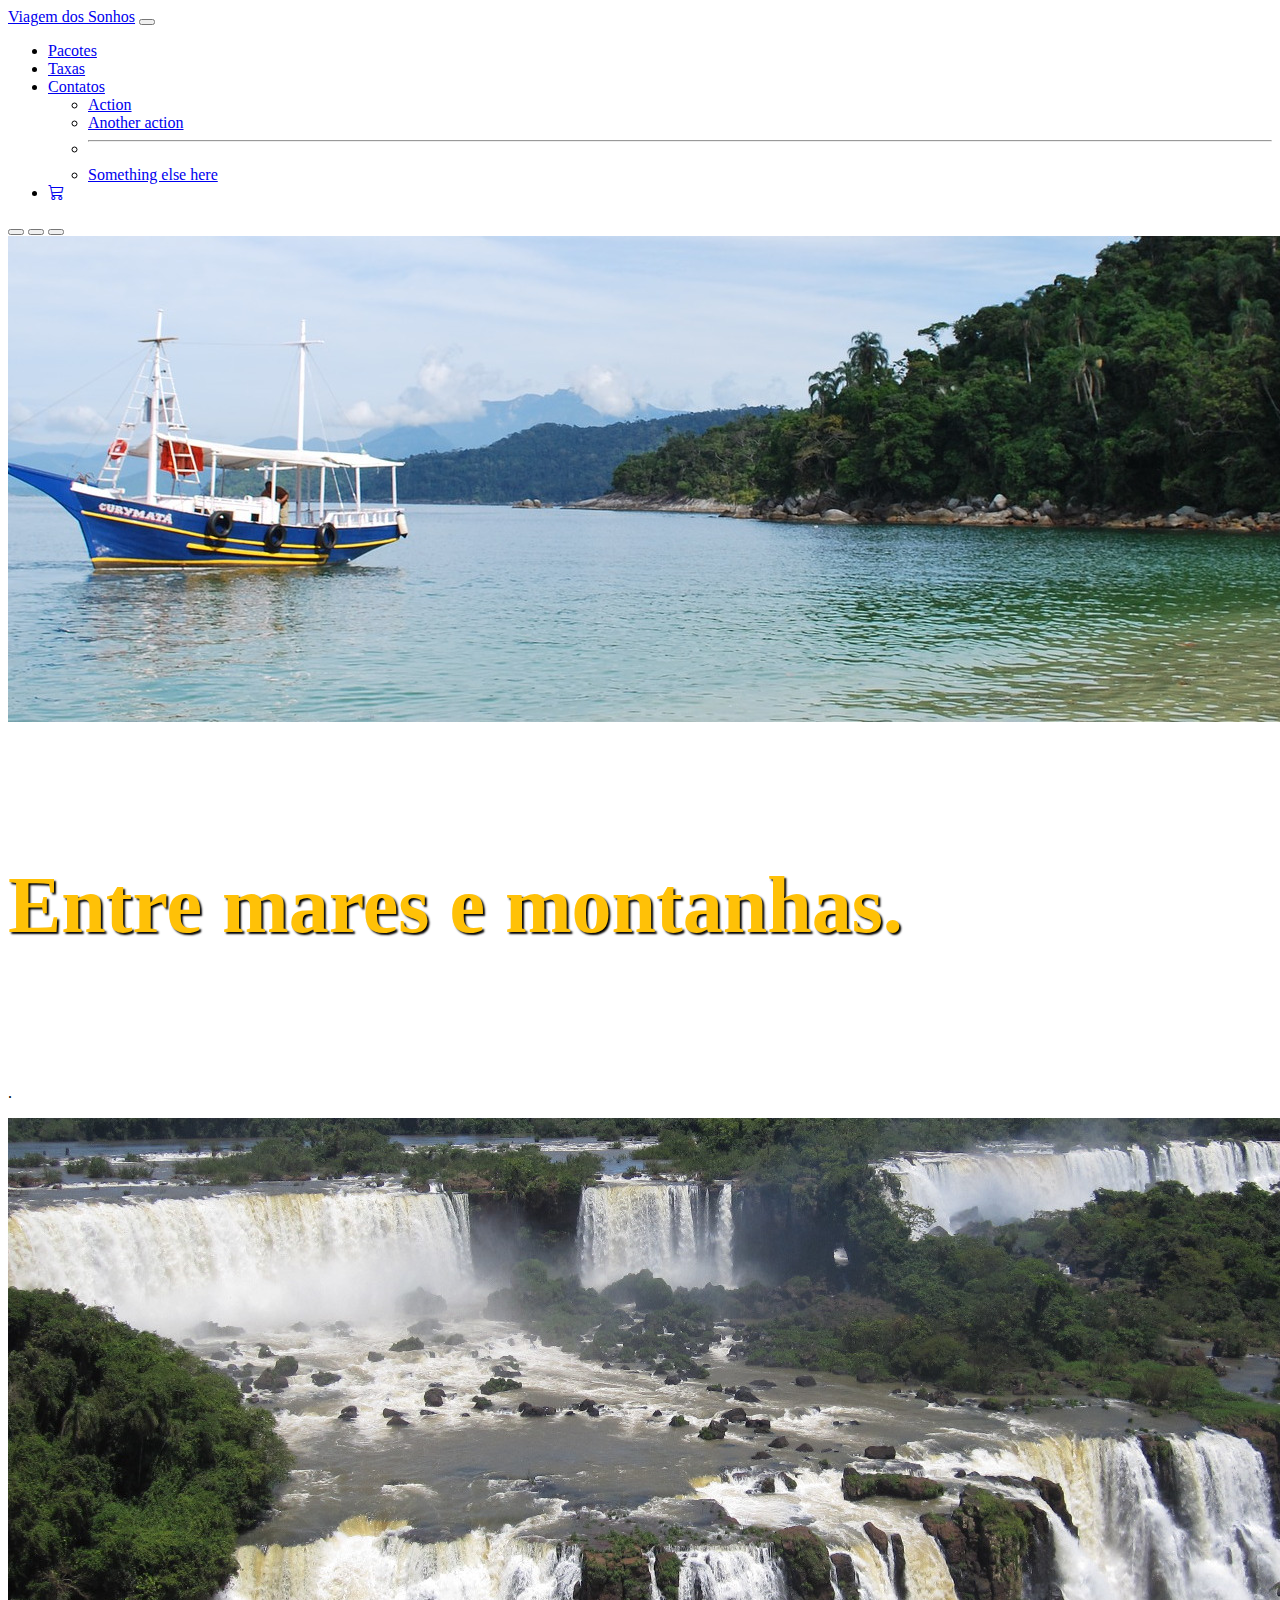
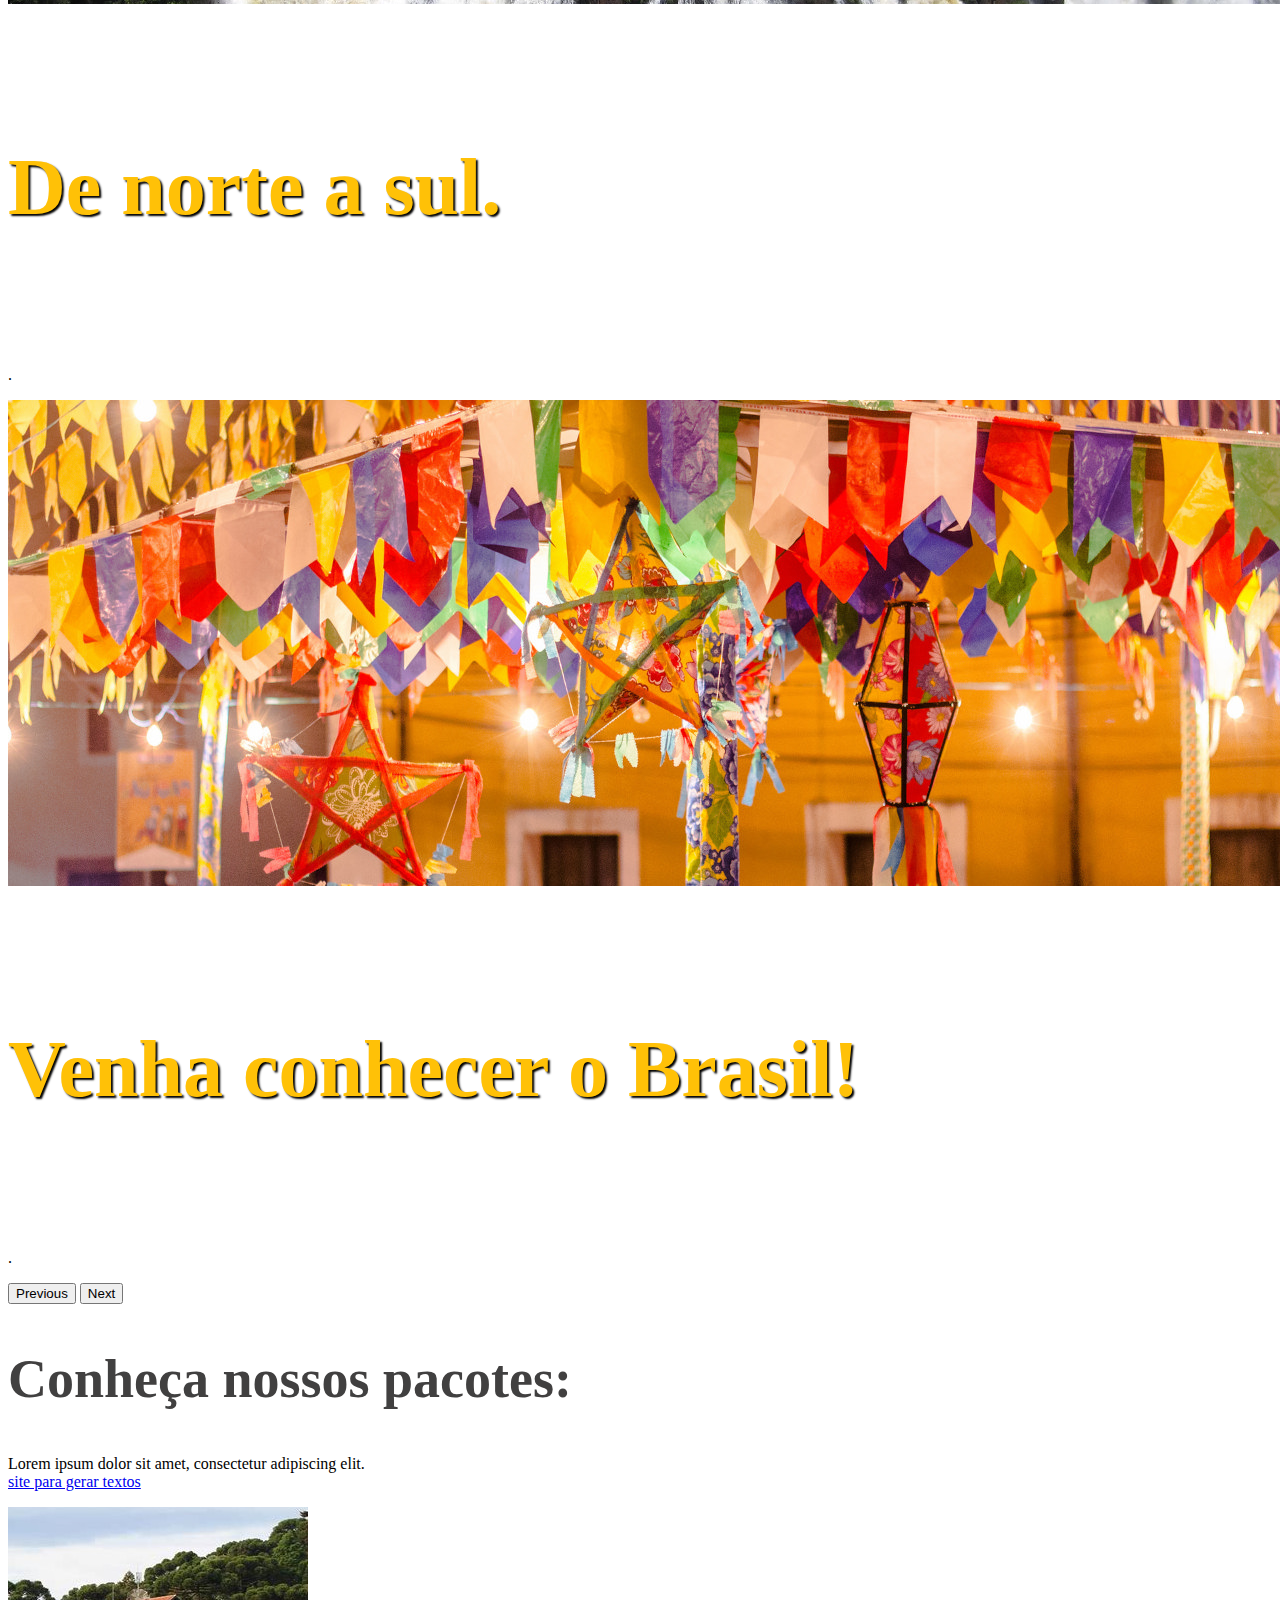
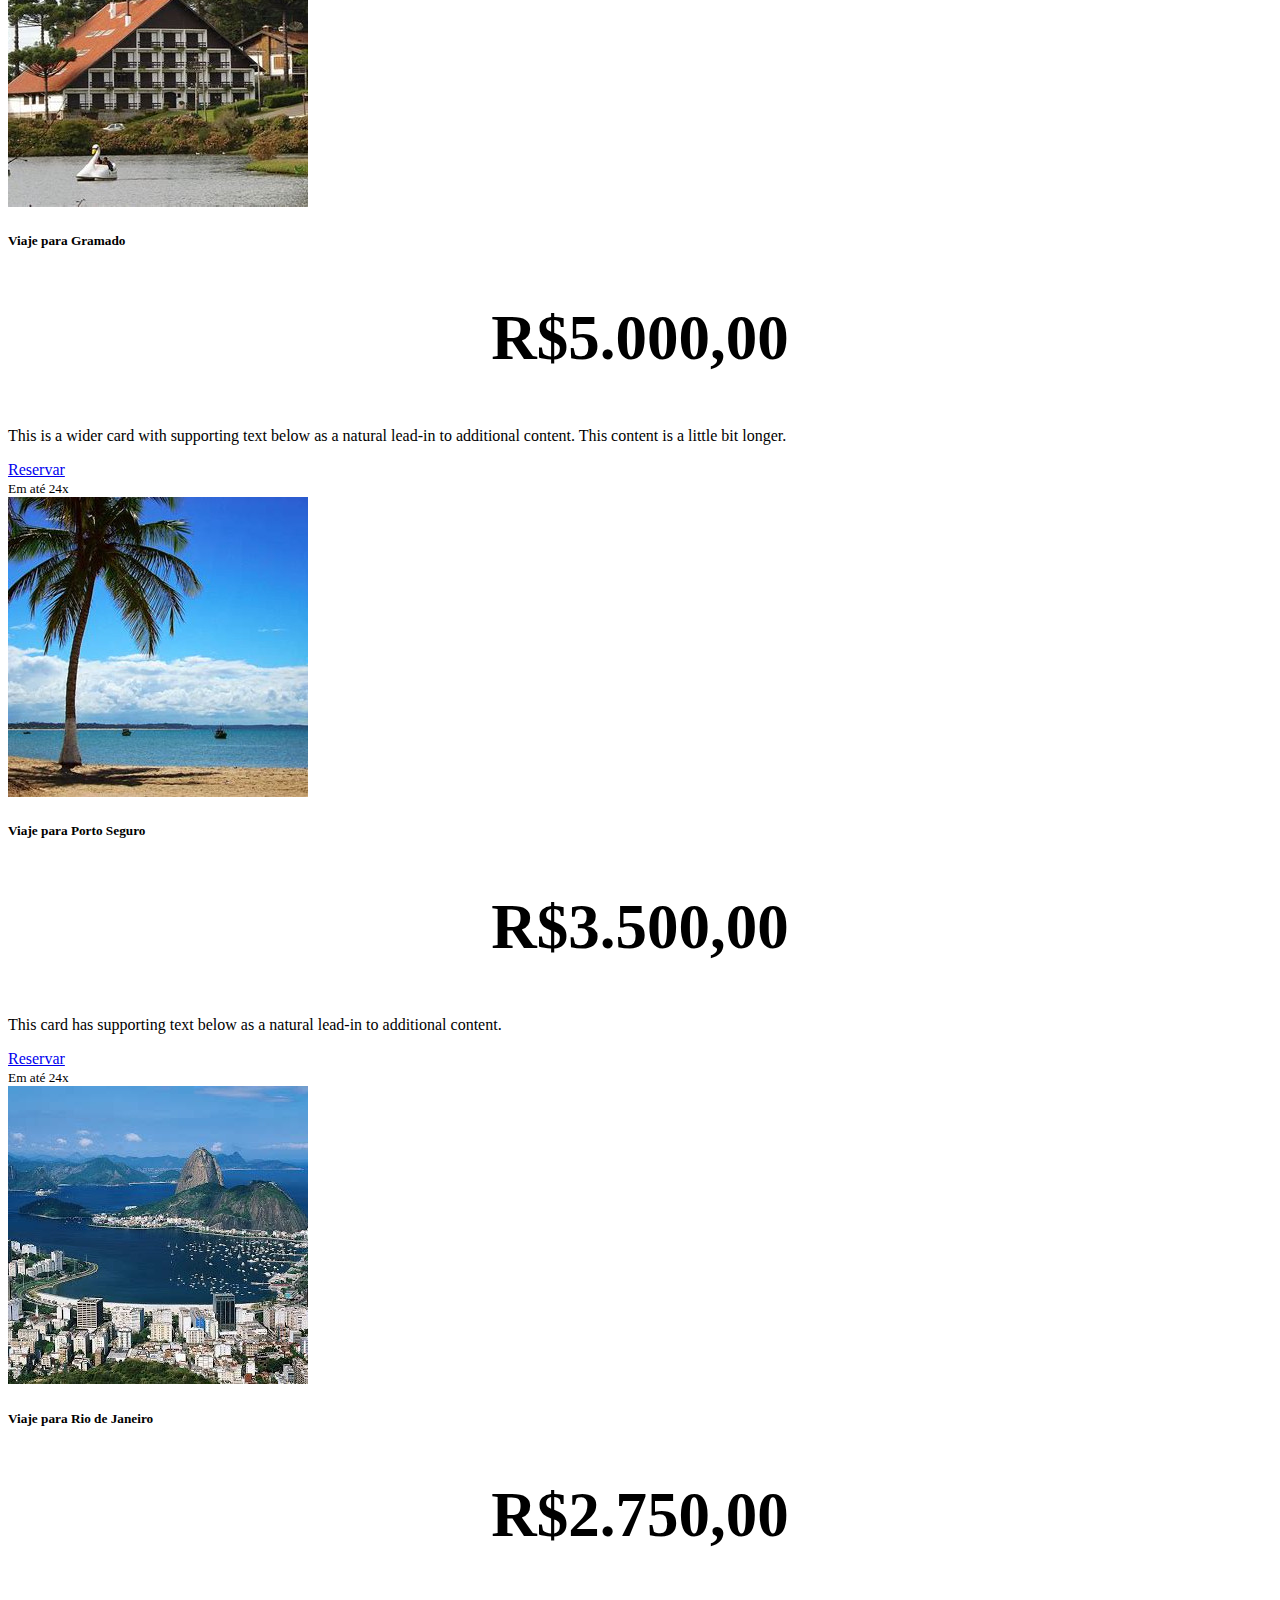
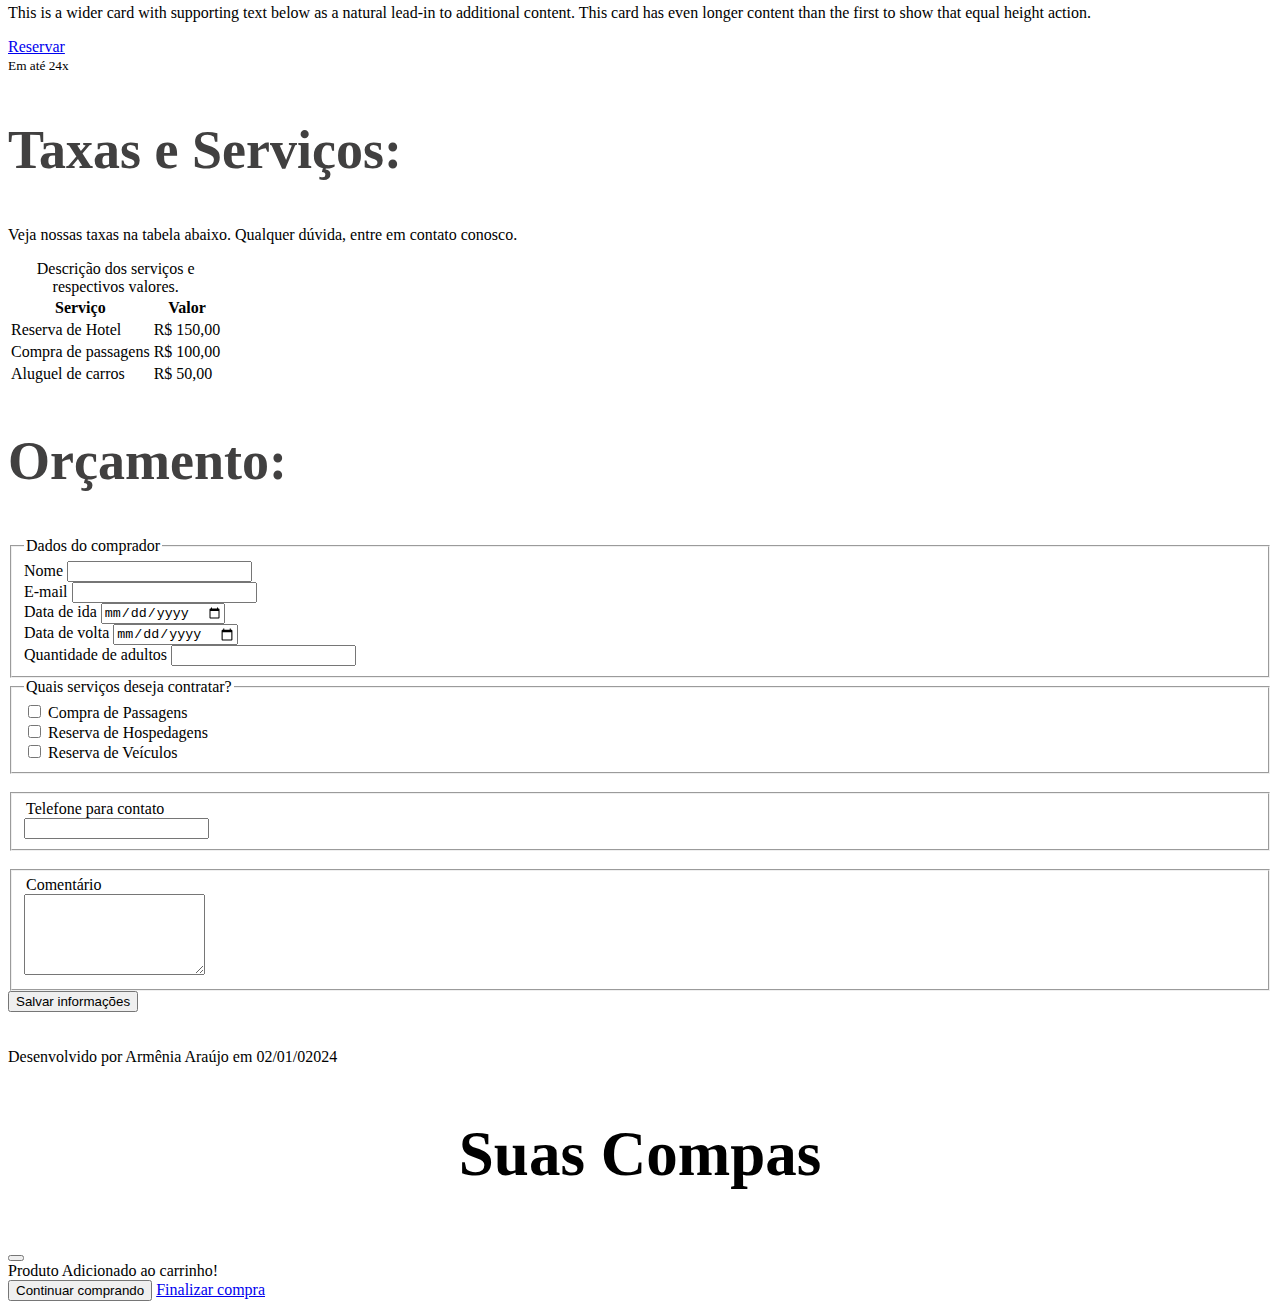
<file: index.html>
<!DOCTYPE html>
<html lang="pt-BR">
<head>
    <meta charset="UTF-8">
    <meta name="viewport" content="width=device-width, initial-scale=1.0">
    <title>Viagem dos sonhos.</title>

    <!-- CSS EXTERNAL -->
    <link rel="stylesheet" href="style.css">
    <!--LINK EXTERNO DO BOOTSTRAP-->
    <link href="https://cdn.jsdelivr.net/npm/bootstrap@5.3.2/dist/css/bootstrap.min.css" rel="stylesheet" integrity="sha384-T3c6CoIi6uLrA9TneNEoa7RxnatzjcDSCmG1MXxSR1GAsXEV/Dwwykc2MPK8M2HN" crossorigin="anonymous">
    <link rel="stylesheet" href="https://cdn.jsdelivr.net/npm/bootstrap-icons@1.11.3/font/bootstrap-icons.min.css">
</head>

<body>
   <!-- elemento de maior importancia ficar no header, por exemplo, o titulo principal e o menu -->
   <header class="container-fluid p-2 bg-warning text-center">
      <!--documento nav copiado e colado do bootstrap, MENU COMPLETO-->
      <nav class="navbar navbar-expand-lg bg-warning">
         <div class="container-fluid">
            <!--logo do empreendimento fica aí abaixo-->
           <a class="navbar-brand" href="#">Viagem dos Sonhos</a>
             <!--esse botão so aparece em dispositivos menores-->
           <button class="navbar-toggler" type="button" data-bs-toggle="collapse" data-bs-target="#navbarSupportedContent" aria-controls="navbarSupportedContent" aria-expanded="false" aria-label="Toggle navigation">
             <span class="navbar-toggler-icon"></span>
           </button>
           <!-- essa div traz a lista com os itens do menu-->
           <div class="collapse navbar-collapse justify-content-end bg-warning" id="navbarSupportedContent">
             <ul class="navbar-nav">
               <li class="nav-item">
                 <a class="nav-link" aria-current="page" href="#">Pacotes</a>
               </li>
               <li class="nav-item">
                 <a class="nav-link" href="#">Taxas</a>
               </li>
               <!-- dropdown é o menu com subitens-->
               <li class="nav-item dropdown">
                 <a class="nav-link dropdown-toggle" href="#" role="button" data-bs-toggle="dropdown" aria-expanded="false">
                   Contatos
                 </a>
                 <ul class="dropdown-menu">
                   <li><a class="dropdown-item" href="#">Action</a></li>
                   <li><a class="dropdown-item" href="#">Another action</a></li>
                   <li><hr class="dropdown-divider"></li>
                   <li><a class="dropdown-item" href="#">Something else here</a></li>
                 </ul>
               </li>
               <li class="nav-item">
                <!--pra virar um botão clicavel, preciso trazer a class A, e colocar a class I pra dentro dela.-->
                <!-- a class bi bi cart3 é o icone de carrinho-->
                <a class="nav-link" href="#"> <i class="bi bi-cart3"></i> </a>
               </li>
             </ul>
           </div>
         </div>
       </nav>

             <!-- copeiei e colei um exemplo de carousel-->
       <div id="carouselExampleCaptions" class="carousel slide">
         <div class="carousel-indicators">
           <button type="button" data-bs-target="#carouselExampleCaptions" data-bs-slide-to="0" class="active" aria-current="true" aria-label="Slide 1"></button>
           <button type="button" data-bs-target="#carouselExampleCaptions" data-bs-slide-to="1" aria-label="Slide 2"></button>
           <button type="button" data-bs-target="#carouselExampleCaptions" data-bs-slide-to="2" aria-label="Slide 3"></button>
         </div>
         <div class="carousel-inner">
           <div class="carousel-item active">
             <img src="img/angra.jpg" class="d-block w-100" alt="...">
             <!-- o cntrl + espaço serve para abrir o leque de imagens-->
             <div class="carousel-caption d-none d-md-block">
               <h5>Entre mares e montanhas.</h5>
               <p>.</p>
             </div>
           </div>
           <div class="carousel-item">
             <img src="img/cataratas-iguacu.jpg" class="d-block w-100" alt="...">
             <div class="carousel-caption d-none d-md-block">
               <h5>De norte a sul.</h5>
               <p>.</p>
             </div>
           </div>
           <div class="carousel-item">
             <img src="img/nordeste.jpg" class="d-block w-100" alt="...">
             <div class="carousel-caption d-none d-md-block">
               <h5>Venha conhecer o Brasil!</h5>
               <p>.</p>
             </div>
           </div>
         </div>
         <button class="carousel-control-prev" type="button" data-bs-target="#carouselExampleCaptions" data-bs-slide="prev">
           <span class="carousel-control-prev-icon" aria-hidden="true"></span>
           <span class="visually-hidden">Previous</span>
         </button>
         <button class="carousel-control-next" type="button" data-bs-target="#carouselExampleCaptions" data-bs-slide="next">
           <span class="carousel-control-next-icon" aria-hidden="true"></span>
           <span class="visually-hidden">Next</span>
         </button>
       </div>
   </header>

   <section class="container-fluid bg-light text-center p-5">
        <h2> Conheça nossos pacotes: </h2>
      <p> Lorem ipsum dolor sit amet, consectetur adipiscing elit.
         <br>        
            <a href="https://www.lipsum.com/feed/html"> site para gerar textos</a>
      </p>
      <!-- imagens -->
      <!-- copeiei e colei um exemplo de cards-->
      <div class="row row-cols-1 row-cols-md-3 g-4">
        <div class="col">
          <div class="card h-100">
            <img src="img/pacotes/gramado.jpeg" class="card-img-top" alt="...">
            <div class="card-body bg-warning-subtle">
              <h5 class="card-title">Viaje para Gramado</h5>
              <h1 class="card-subtitle text-muted"> R$5.000,00</h1>
              <p class="card-text">This is a wider card with supporting text below as a natural lead-in to additional content. This content is a little bit longer.</p>
            </div>
            <a href="#" class="btn btn-primary" data-bs-toggle="modal" data-bs-target="#exampleModal"> Reservar</a>
            <div class="card-footer">
              <small class="text-body-secondary">Em até 24x</small>
            </div>
          </div>
        </div>
        <div class="col">
          <div class="card h-100">
            <img src="img/pacotes/porto-seguro.jpeg" class="card-img-top" alt="...">
            <div class="card-body bg-warning-subtle">
              <h5 class="card-title">Viaje para Porto Seguro</h5>
              <h1 class="card-subtitle text-muted"> R$3.500,00</h1>
              <p class="card-text">This card has supporting text below as a natural lead-in to additional content.</p>
            </div>
            <a href="#" class="btn btn-primary" data-bs-toggle="modal" data-bs-target="#exampleModal"> Reservar</a>
            <div class="card-footer">
              <small class="text-body-secondary">Em até 24x</small>
            </div>
          </div>
        </div>
        <div class="col">
          <div class="card h-100">
            <img src="/img/pacotes/rio-de-janeiro.jpeg" class="card-img-top" alt="...">
            <div class="card-body bg-warning-subtle">
              <h5 class="card-title">Viaje para Rio de Janeiro</h5>
              <h1 class="card-subtitle text-muted"> R$2.750,00</h1>
              <p class="card-text">This is a wider card with supporting text below as a natural lead-in to additional content. This card has even longer content than the first to show that equal height action.</p>
            </div>
            <a href="#" class="btn btn-primary" data-bs-toggle="modal" data-bs-target="#exampleModal"> Reservar</a>
            <div class="card-footer">
              <small class="text-body-secondary">Em até 24x</small>
            </div>
          </div>
        </div>
      </div>
   </section>

   <section class="container-fluid bg-warning text-center p-5">
      <!-- tabelas -->
      <h2> Taxas e Serviços:</h2>
      <p> Veja nossas taxas na tabela abaixo. Qualquer dúvida, entre em contato conosco.</p>

      <table class="table table-warning table-striped table-hover table-bordered border-warning">
         <caption> Descrição dos serviços e respectivos valores.</caption>
      <thead class="table-secondary">
         <tr>
            <th> Serviço </th>
            <th> Valor </th>
         </tr>
      </thead>
      <tbody class="table-group-divider">
         <tr>
            <td> Reserva de Hotel</td>
            <td> R$ 150,00 </td>
         </tr>
         <tr>
            <td> Compra de passagens</td>
            <td> R$ 100,00 </td>
            <tr>
               <td> Aluguel de carros</td>
               <td> R$ 50,00 </td>
            </tr>
         </tr>
      </tbody>
      </table>
   </section>

   <section class="container-fluid bg-light p-5">
      <!-- formularios -->
      <h2 class="text-center"> Orçamento: </h2>
      <form method="get" action="">
         <fieldset>
            <legend>Dados do comprador</legend>
            <div class="mb-3 ">
              <label class="form-label" for="nome">
               Nome
             </label>
              <input type="text" class="form-control" name="Nome" id="nome">
            </div>
      
            <div class="mb-3">
              <label class="form-label" for="email">
               E-mail
              </label>
              <input type="e-mail" class="form-control" required  name="Email" id="email">
            </div>
   
            <div class="mb-3">
              <label class="form-label" for="dataIda">
               Data de ida
              </label>
              <input type="date" class="form-control" name="dataIda" id="dataIda">
            </div>
   
           <div class="mb-3">
              <label class="form-label" for="dataVolta">
               Data de volta
            </label>
              <input type="date" class="form-control" name="dataVolta" id="dataVolta">
           </div>
   
           <div class="mb-3">
              <label class="form-label" for="qtdPessoas">
               Quantidade de adultos
              </label>
              <input type="number" class="form-control" name="qtdPessoas" id="qtdPessoas">
           </div>
         </fieldset>
      
         <!-- APRENDER O FIELDSET E O LEGEND MUDA TUDO, FICA SUPERMAIS ORGANIZADO. OK -->

         <fieldset>
            <legend> Quais serviços deseja contratar? </legend>
            <div class="form-check">
             <input type="checkbox" class="form-check-input" name="Passagens" id="comprapassagens" value="Passagens"> 
             <label class="form-check-label"  for="comprapassagens">
             Compra de Passagens
             </label>
            </div>
            
            <div class="form=check">
             <input type="checkbox" class="form-check-input" name="Hospedagens" id="hospedagens" value="Hospedagens"> 
             <label class="form-check-label" for="hospedagens">
             Reserva de Hospedagens
             </label>
            </div>
            
            <div class="form-check">
             <input type="checkbox" class="form-check-input" name="Veículos" id="veiculos" value="Veículos"> 
             <label class="form-check-label" for="veiculos">
             Reserva de Veículos
             </label>
            </div>  
         </fieldset><br>

         <fieldset>
            <div class="mb-3 ">
             <legend class="form-label" for="telefone">
               Telefone para contato
             </legend>
             <input type="int" class="form-control" name="Telefone" id="telefone">
            </div>
         </fieldset><br>

         <fieldset>
            <div class="mb-3">
             <legend class="form-label" for="comentarios">
             Comentário
             </legend>
             <textarea rows="5" class="form-control" name="comentarios" id="comentarios"></textarea>
            </div>
         </fieldset>

          <button class="btn btn-outline-warning">Salvar informações</button>
      </form>
   </section>
   <br><br>

   <!-- rodapé -->
      <footer  class="container-fluid bg-warning text-center">
         Desenvolvido por Armênia Araújo em 02/01/02024</footer>

   <!--LINK DO BOOTSTRAP P JAVASCRIPT no final pq se  ficar no começo pode deixar o carregamento da pagina mais lento-->
   <script src="https://cdn.jsdelivr.net/npm/bootstrap@5.3.2/dist/js/bootstrap.bundle.min.js" integrity="sha384-C6RzsynM9kWDrMNeT87bh95OGNyZPhcTNXj1NW7RuBCsyN/o0jlpcV8Qyq46cDfL" crossorigin="anonymous"></script>
</body>

<!-- Modal -->
<div class="modal fade" id="exampleModal" tabindex="-1" aria-labelledby="exampleModalLabel" aria-hidden="true">
  <div class="modal-dialog">
    <div class="modal-content">
      <div class="modal-header">
        <h1 class="modal-title fs-5 text-center" id="exampleModalLabel">Suas Compas</h1>
        <button type="button" class="btn-close" data-bs-dismiss="modal" aria-label="Close"></button>
      </div>
      <div class="modal-body">
        Produto Adicionado ao carrinho!
      </div>
      <div class="modal-footer">
        <button type="button" class="btn btn-primary" data-bs-dismiss="modal">Continuar comprando</button>
        <a href="checkout.html" type="button" class="btn btn-success">Finalizar compra</a>
      </div>
    </div>
  </div>
</div>
</html>
</file>
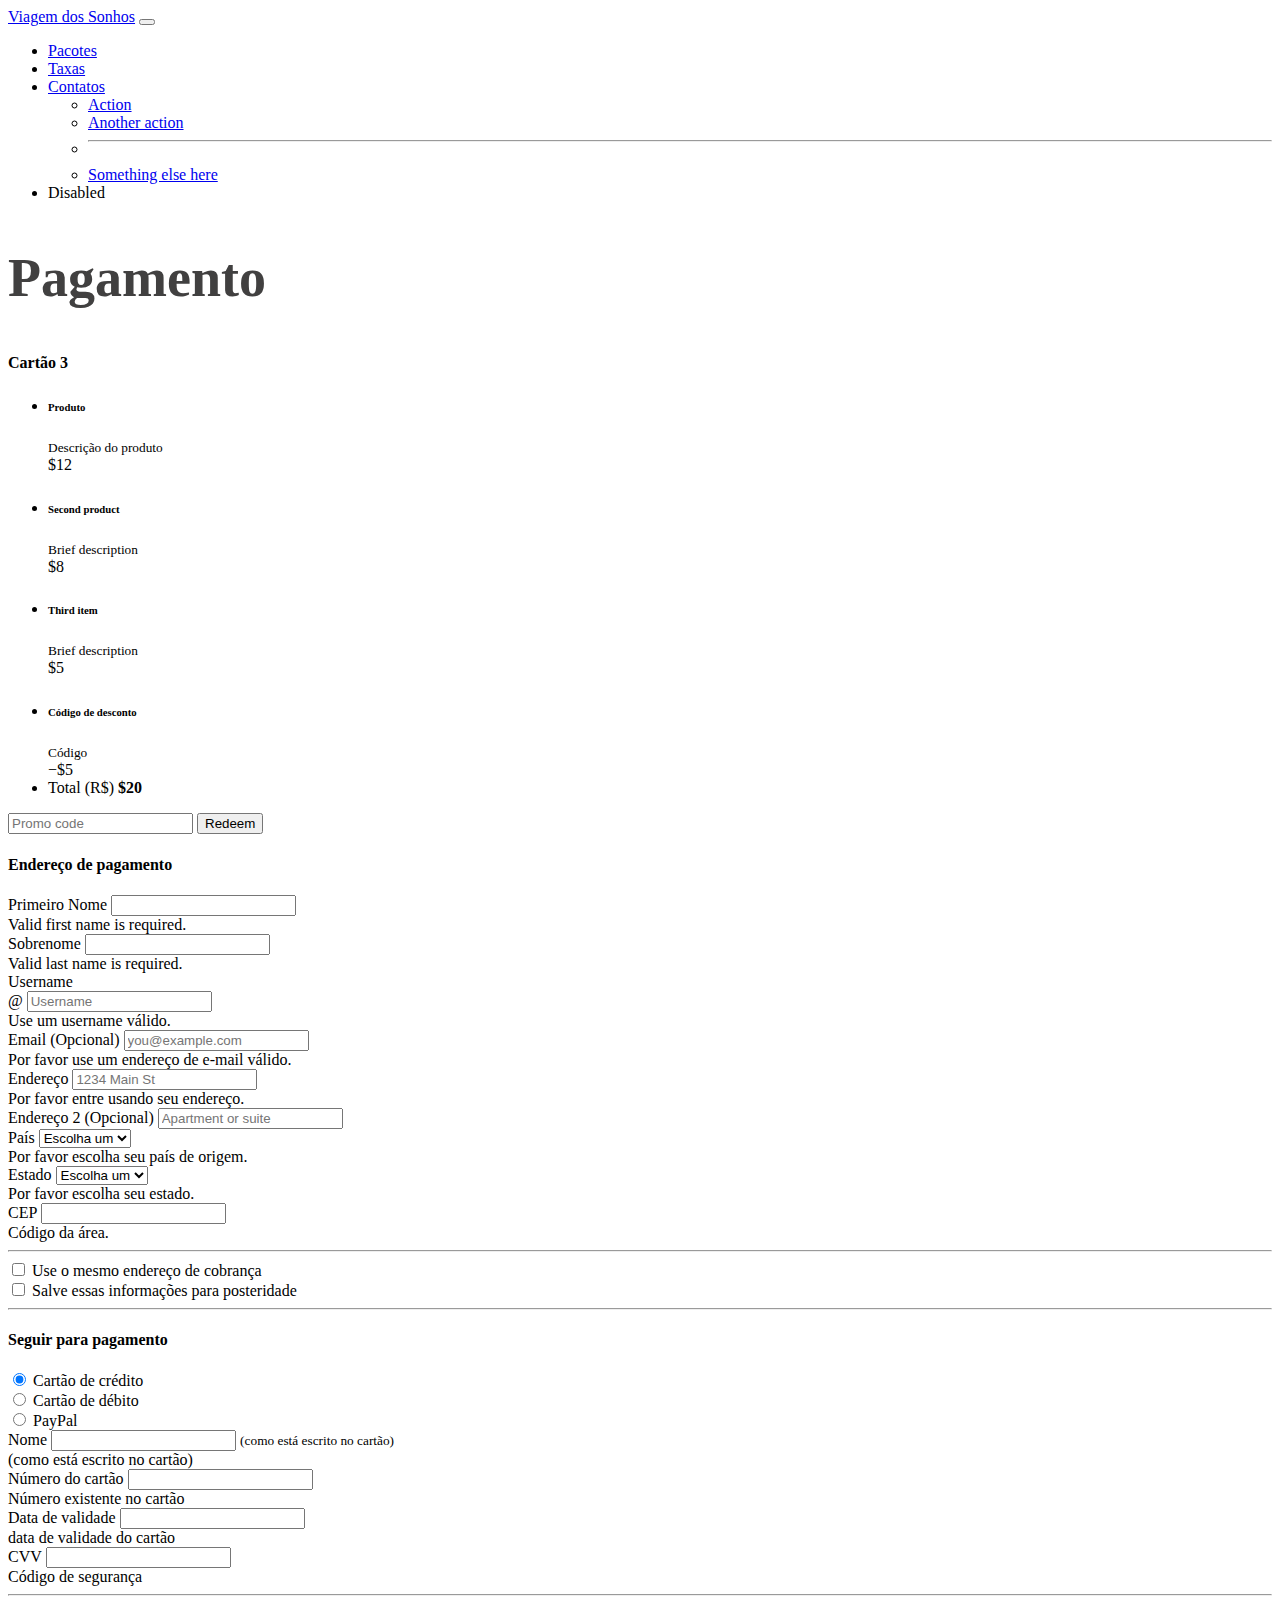
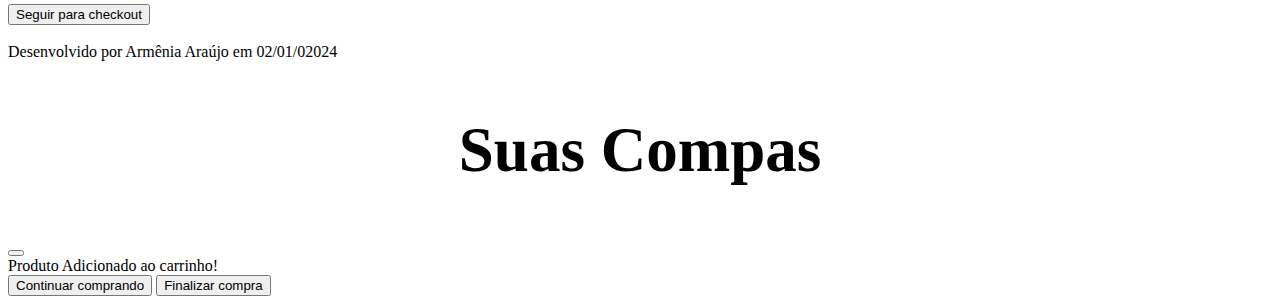
<file: checkout.html>
<!DOCTYPE html>
<html lang="pt-BR">
<head>
    <meta charset="UTF-8">
    <meta name="viewport" content="width=device-width, initial-scale=1.0">
    <title>Viagem dos sonhos.</title>

    <!-- CSS EXTERNAL -->
    <link rel="stylesheet" href="style.css">
    <!--LINK EXTERNO DO BOOTSTRAP-->
    <link href="https://cdn.jsdelivr.net/npm/bootstrap@5.3.2/dist/css/bootstrap.min.css" rel="stylesheet" integrity="sha384-T3c6CoIi6uLrA9TneNEoa7RxnatzjcDSCmG1MXxSR1GAsXEV/Dwwykc2MPK8M2HN" crossorigin="anonymous">
    
</head>

<body>
   <!-- elemento de maior importancia ficar no header, por exemplo, o titulo principal e o menu -->
   <header class="container-fluid p-2 bg-warning text-center">
      <!--documento nav copiado e colado do bootstrap, MENU COMPLETO-->
      <nav class="navbar navbar-expand-lg bg-warning">
         <div class="container-fluid">
            <!--logo do empreendimento fica aí abaixo-->
           <a class="navbar-brand" href="#">Viagem dos Sonhos</a>
             <!--esse botão so aparece em dispositivos menores-->
           <button class="navbar-toggler" type="button" data-bs-toggle="collapse" data-bs-target="#navbarSupportedContent" aria-controls="navbarSupportedContent" aria-expanded="false" aria-label="Toggle navigation">
             <span class="navbar-toggler-icon"></span>
           </button>
           <!-- essa div traz a lista com os itens do menu-->
           <div class="collapse navbar-collapse justify-content-end bg-warning" id="navbarSupportedContent">
             <ul class="navbar-nav">
               <li class="nav-item">
                 <a class="nav-link" aria-current="page" href="#">Pacotes</a>
               </li>
               <li class="nav-item">
                 <a class="nav-link" href="#">Taxas</a>
               </li>
               <!-- dropdown é o menu com subitens-->
               <li class="nav-item dropdown">
                 <a class="nav-link dropdown-toggle" href="#" role="button" data-bs-toggle="dropdown" aria-expanded="false">
                   Contatos
                 </a>
                 <ul class="dropdown-menu">
                   <li><a class="dropdown-item" href="#">Action</a></li>
                   <li><a class="dropdown-item" href="#">Another action</a></li>
                   <li><hr class="dropdown-divider"></li>
                   <li><a class="dropdown-item" href="#">Something else here</a></li>
                 </ul>
               </li>
               <!-- exemplo de menu desabilitado-->
               <li class="nav-item">
                 <a class="nav-link disabled" aria-disabled="true">Disabled</a>
               </li>
             </ul>
           </div>
         </div>
       </nav>
       </header>

       <main class="container">
        <div class="py-5 text-center">
          <h2>Pagamento</h2>
        </div>
    
        <div class="row g-5">
          <div class="col-md-5 col-lg-4 order-md-last">
            <h4 class="d-flex justify-content-between align-items-center mb-3">
              <span class="text-primary">Cartão</span>
              <span class="badge bg-primary rounded-pill">3</span>
            </h4>
            <ul class="list-group mb-3">
              <li class="list-group-item d-flex justify-content-between lh-sm">
                <div>
                  <h6 class="my-0">Produto</h6>
                  <small class="text-body-secondary">Descrição do produto</small>
                </div>
                <span class="text-body-secondary">$12</span>
              </li>
              <li class="list-group-item d-flex justify-content-between lh-sm">
                <div>
                  <h6 class="my-0">Second product</h6>
                  <small class="text-body-secondary">Brief description</small>
                </div>
                <span class="text-body-secondary">$8</span>
              </li>
              <li class="list-group-item d-flex justify-content-between lh-sm">
                <div>
                  <h6 class="my-0">Third item</h6>
                  <small class="text-body-secondary">Brief description</small>
                </div>
                <span class="text-body-secondary">$5</span>
              </li>
              <li class="list-group-item d-flex justify-content-between bg-body-tertiary">
                <div class="text-success">
                  <h6 class="my-0">Código de desconto</h6>
                  <small>Código</small>
                </div>
                <span class="text-success">−$5</span>
              </li>
              <li class="list-group-item d-flex justify-content-between">
                <span>Total (R$)</span>
                <strong>$20</strong>
              </li>
            </ul>
    
            <form class="card p-2">
              <div class="input-group">
                <input type="text" class="form-control" placeholder="Promo code">
                <button type="submit" class="btn btn-secondary">Redeem</button>
              </div>
            </form>
          </div>
          <div class="col-md-7 col-lg-8">
            <h4 class="mb-3">Endereço de pagamento</h4>
            <form class="needs-validation" novalidate>
              <div class="row g-3">
                <div class="col-sm-6">
                  <label for="firstName" class="form-label">Primeiro Nome</label>
                  <input type="text" class="form-control" id="firstName" placeholder="" value="" required>
                  <div class="invalid-feedback">
                    Valid first name is required.
                  </div>
                </div>
    
                <div class="col-sm-6">
                  <label for="lastName" class="form-label">Sobrenome</label>
                  <input type="text" class="form-control" id="lastName" placeholder="" value="" required>
                  <div class="invalid-feedback">
                    Valid last name is required.
                  </div>
                </div>
    
                <div class="col-12">
                  <label for="username" class="form-label">Username</label>
                  <div class="input-group has-validation">
                    <span class="input-group-text">@</span>
                    <input type="text" class="form-control" id="username" placeholder="Username" required>
                  <div class="invalid-feedback">
                      Use um username válido.
                    </div>
                  </div>
                </div>
    
                <div class="col-12">
                  <label for="email" class="form-label">Email <span class="text-body-secondary">(Opcional)</span></label>
                  <input type="email" class="form-control" id="email" placeholder="you@example.com">
                  <div class="invalid-feedback">
                    Por favor use um endereço de e-mail válido.
                  </div>
                </div>
    
                <div class="col-12">
                  <label for="address" class="form-label">Endereço</label>
                  <input type="text" class="form-control" id="address" placeholder="1234 Main St" required>
                  <div class="invalid-feedback">
                    Por favor entre usando seu endereço.
                  </div>
                </div>
    
                <div class="col-12">
                  <label for="address2" class="form-label">Endereço 2 <span class="text-body-secondary">(Opcional)</span></label>
                  <input type="text" class="form-control" id="address2" placeholder="Apartment or suite">
                </div>
    
                <div class="col-md-5">
                  <label for="country" class="form-label">País</label>
                  <select class="form-select" id="country" required>
                    <option value="">Escolha um</option>
                    <option>Brasil</option>
                  </select>
                  <div class="invalid-feedback">
                    Por favor escolha seu país de origem.
                  </div>
                </div>
    
                <div class="col-md-4">
                  <label for="state" class="form-label">Estado</label>
                  <select class="form-select" id="state" required>
                    <option value="">Escolha um</option>
                    <option>Ceará</option>
                  </select>
                  <div class="invalid-feedback">
                    Por favor escolha seu estado.
                  </div>
                </div>
    
                <div class="col-md-3">
                  <label for="zip" class="form-label">CEP</label>
                  <input type="text" class="form-control" id="zip" placeholder="" required>
                  <div class="invalid-feedback">
                    Código da área.
                  </div>
                </div>
              </div>
    
              <hr class="my-4">
    
              <div class="form-check">
                <input type="checkbox" class="form-check-input" id="same-address">
                <label class="form-check-label" for="same-address">Use o mesmo endereço de cobrança</label>
              </div>
    
              <div class="form-check">
                <input type="checkbox" class="form-check-input" id="save-info">
                <label class="form-check-label" for="save-info">Salve essas informações para posteridade</label>
              </div>
    
              <hr class="my-4">
    
              <h4 class="mb-3">Seguir para pagamento</h4>
    
              <div class="my-3">
                <div class="form-check">
                  <input id="credit" name="paymentMethod" type="radio" class="form-check-input" checked required>
                  <label class="form-check-label" for="credit">Cartão de crédito</label>
                </div>
                <div class="form-check">
                  <input id="debit" name="paymentMethod" type="radio" class="form-check-input" required>
                  <label class="form-check-label" for="debit">Cartão de débito</label>
                </div>
                <div class="form-check">
                  <input id="paypal" name="paymentMethod" type="radio" class="form-check-input" required>
                  <label class="form-check-label" for="paypal">PayPal</label>
                </div>
              </div>
    
              <div class="row gy-3">
                <div class="col-md-6">
                  <label for="cc-name" class="form-label">Nome </label>
                  <input type="text" class="form-control" id="cc-name" placeholder="" required>
                  <small class="text-body-secondary">(como está escrito no cartão)</small>
                  <div class="invalid-feedback">
                    (como está escrito no cartão)
                  </div>
                </div>
    
                <div class="col-md-6">
                  <label for="cc-number" class="form-label">Número do cartão</label>
                  <input type="text" class="form-control" id="cc-number" placeholder="" required>
                  <div class="invalid-feedback">
                    Número existente no cartão
                  </div>
                </div>
    
                <div class="col-md-3">
                  <label for="cc-expiration" class="form-label">Data de validade</label>
                  <input type="text" class="form-control" id="cc-expiration" placeholder="" required>
                  <div class="invalid-feedback">
                    data de validade do cartão
                  </div>
                </div>
    
                <div class="col-md-3">
                  <label for="cc-cvv" class="form-label">CVV</label>
                  <input type="text" class="form-control" id="cc-cvv" placeholder="" required>
                  <div class="invalid-feedback">
                    Código de segurança
                  </div>
                </div>
              </div>
    
              <hr class="my-4">
    
              <button class="w-100 btn btn-primary btn-lg" type="submit">Seguir para checkout</button>
            </form>
          </div>
        </div>
      </main> <br>
    

        <!-- rodapé -->
      <footer  class="container-fluid bg-warning text-center">
        Desenvolvido por Armênia Araújo em 02/01/02024
      </footer>

  <!--LINK DO BOOTSTRAP P JAVASCRIPT no final pq se  ficar no começo pode deixar o carregamento da pagina mais lento-->
  <script src="https://cdn.jsdelivr.net/npm/bootstrap@5.3.2/dist/js/bootstrap.bundle.min.js" integrity="sha384-C6RzsynM9kWDrMNeT87bh95OGNyZPhcTNXj1NW7RuBCsyN/o0jlpcV8Qyq46cDfL" crossorigin="anonymous"></script>
</body>

<!-- Modal -->
<div class="modal fade" id="exampleModal" tabindex="-1" aria-labelledby="exampleModalLabel" aria-hidden="true">
 <div class="modal-dialog">
   <div class="modal-content">
     <div class="modal-header">
       <h1 class="modal-title fs-5 text-center" id="exampleModalLabel">Suas Compas</h1>
       <button type="button" class="btn-close" data-bs-dismiss="modal" aria-label="Close"></button>
     </div>
     <div class="modal-body">
       Produto Adicionado ao carrinho!
     </div>
     <div class="modal-footer">
       <button type="button" class="btn btn-primary" data-bs-dismiss="modal">Continuar comprando</button>
       <button type="button" class="btn btn-success">Finalizar compra</button>
     </div>
   </div>
 </div>
</div>
</html>
</file>
<file: style.css>
h1{
    font-size: 63px;
    padding: 10px;
    text-align: center;
}

h2{
    font-size: 54px;
    color: #414040;
    font-weight: 600;
}

.carousel-caption h5{
font-size: 80px;
font-family:fantasy;
color: #ffc107;
text-shadow: 2px 2px 2px black;
}


/*a informação abaixo significa q vou especificar apenar o  link A que está linkado com nav e li*/
/* selecionar id, usa # */
/* selecionar class, usa .*/
</file>
